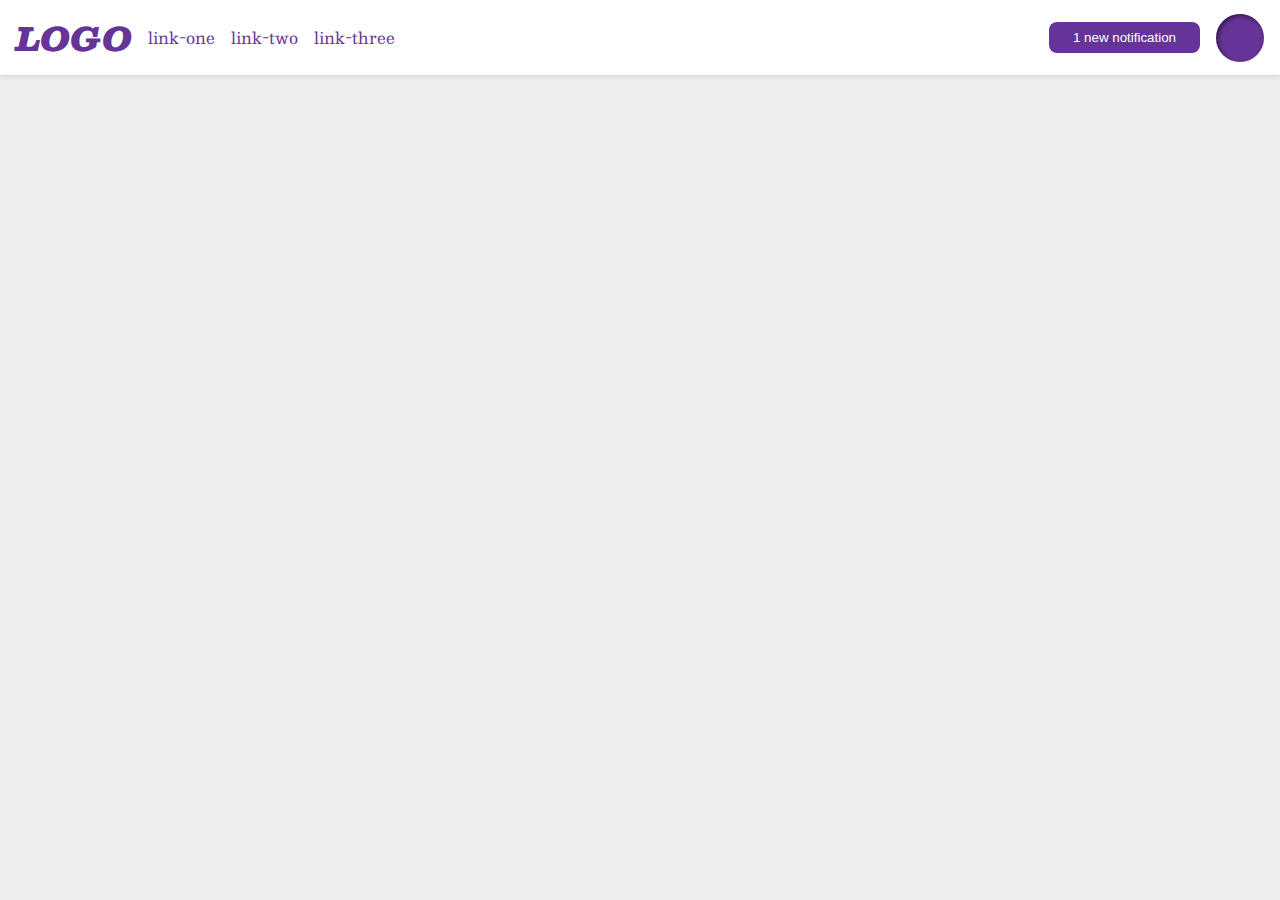
<file: foundations/flex/03-flex-header-2/index.html>
<!DOCTYPE html>
<html lang="en">
  <head>
    <meta charset="UTF-8">
    <meta http-equiv="X-UA-Compatible" content="IE=edge">
    <meta name="viewport" content="width=device-width, initial-scale=1.0">
    <title>Flex Header 2</title>
    <link rel="stylesheet" href="style.css">
  </head>
  <body>
    <div class="header">
      <div class="left">
        <div class="logo">
          LOGO
        </div>
        <ul class="links">
          <li><a href="https://google.com">link-one</a></li>
          <li><a href="https://google.com">link-two</a></li>
          <li><a href="https://google.com">link-three</a></li>
        </ul>
      </div>
      <div class="right">
        <button class="notifications">
          1 new notification
        </button>
        <div class="profile-image"></div>
      </div>
    </div>
  </body>
</html>
</file>
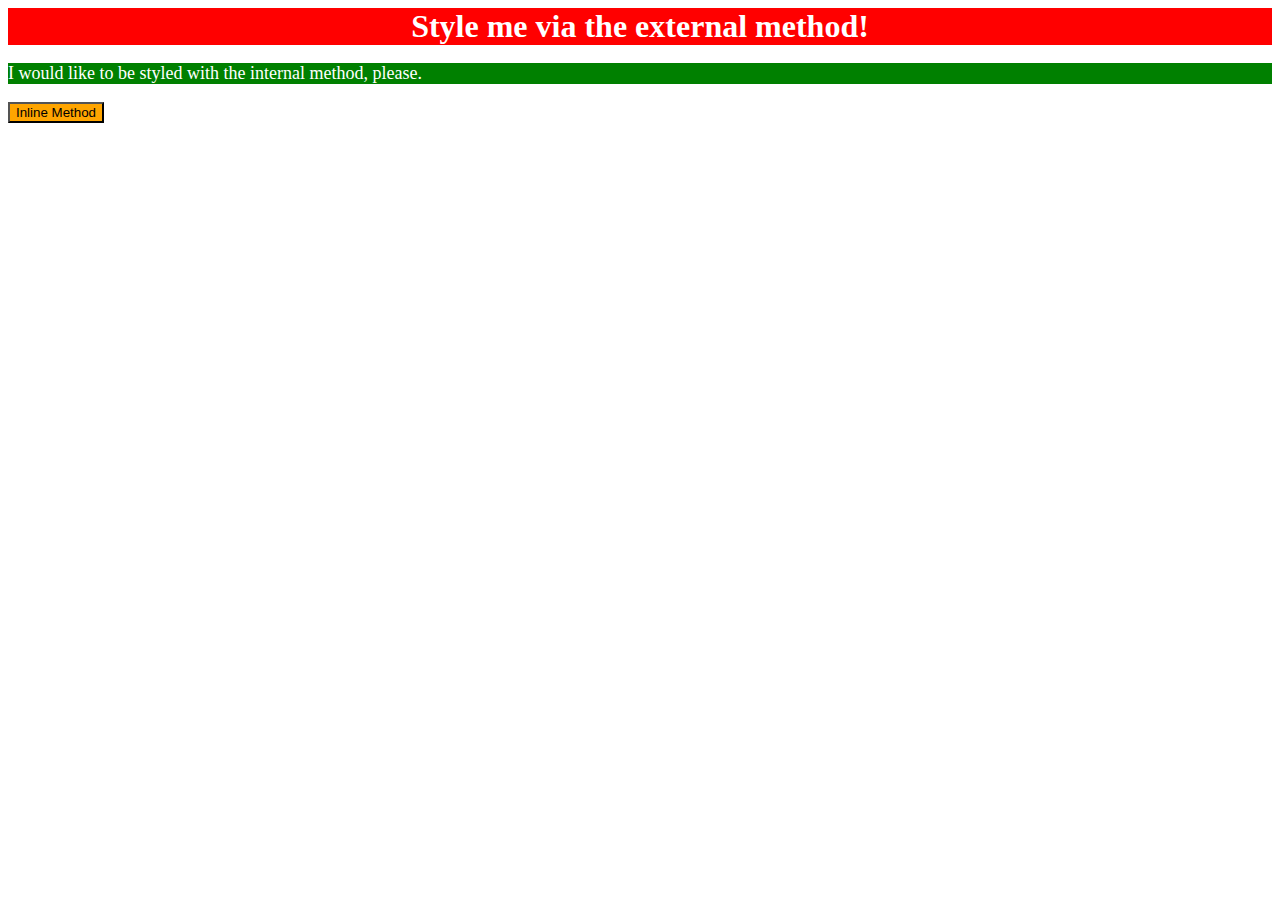
<file: foundations/intro-to-css/01-css-methods/index.html>
<!DOCTYPE html>
<html lang="en">
  <head>
    <meta charset="UTF-8">
    <meta http-equiv="X-UA-Compatible" content="IE=edge">
    <meta name="viewport" content="width=device-width, initial-scale=1.0">
    <link rel="stylesheet" href="styles.css">
    <!--* `p`: a green background, white text, and a font size of 18px-->
    <style>
      p{
        color:white;
        background-color: green;
        font-size:18px;
      }
    </style>
    <title>Methods for Adding CSS</title>
  </head>
  <body>
    <div>Style me via the external method!</div>
    <p>I would like to be styled with the internal method, please.</p>
    <!--* `button`: an orange background and a font size of 18px-->
    <button style="background-color: orange; font-size:18;">Inline Method</button>
  </body>
</html>
</file>
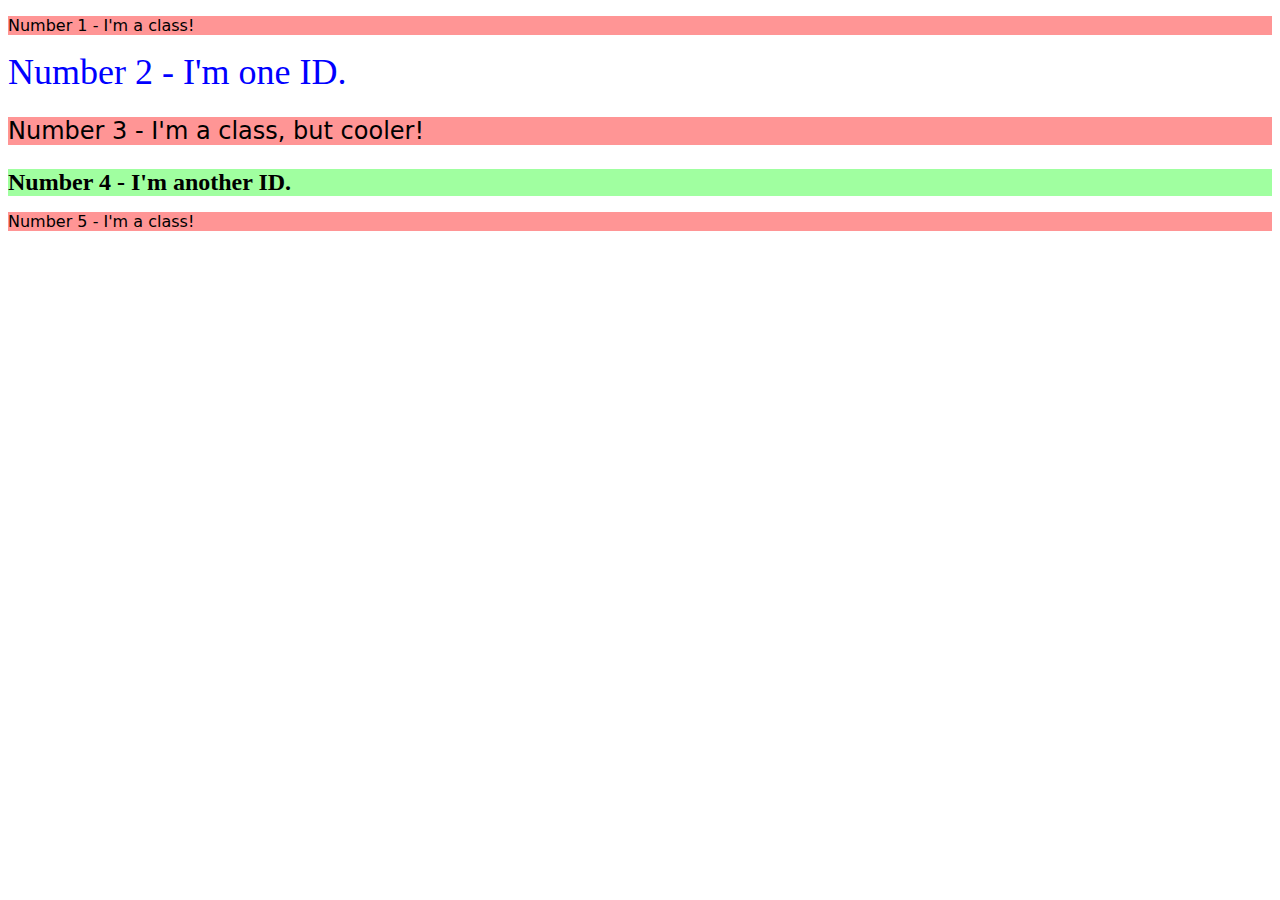
<file: foundations/intro-to-css/02-class-id-selectors/index.html>
<!DOCTYPE html>
<html lang="en">
  <head>
    <meta charset="UTF-8">
    <meta http-equiv="X-UA-Compatible" content="IE=edge">
    <meta name="viewport" content="width=device-width, initial-scale=1.0">
    <title>Class and ID Selectors</title>
    <link rel="stylesheet" href="style.css">
  </head>
  <body>
    <p class="odd">Number 1 - I'm a class!</p>
    <div id="second">Number 2 - I'm one ID.</div>
    <p class="odd big">Number 3 - I'm a class, but cooler!</p>
    <div class="big" id="fourth">Number 4 - I'm another ID.</div>
    <p class="odd">Number 5 - I'm a class!</p>
  </body>
</html>
</file>
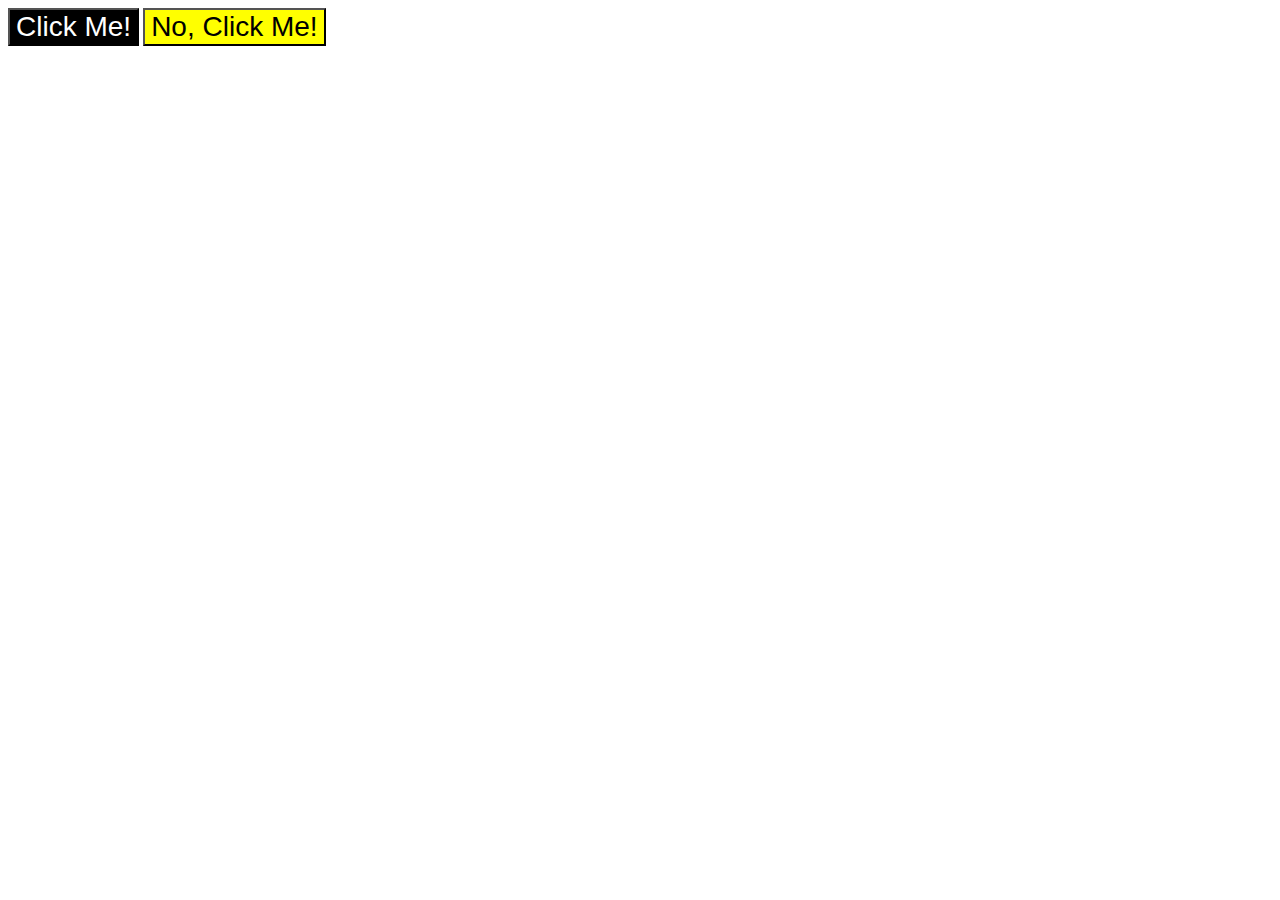
<file: foundations/intro-to-css/03-grouping-selectors/index.html>
<!DOCTYPE html>
<html lang="en">
  <head>
    <meta charset="UTF-8">
    <meta http-equiv="X-UA-Compatible" content="IE=edge">
    <meta name="viewport" content="width=device-width, initial-scale=1.0">
    <title>Grouping Selectors</title>
    <link rel="stylesheet" href="style.css">
  </head>
  <body>
    <button class="lies">Click Me!</button>
    <button class="truth">No, Click Me!</button>
  </body>
</html>
</file>
<file: foundations/flex/03-flex-header-2/style.css>
/* this is some magical font-importing.  
you'll learn about it later. */
@import url('https://fonts.googleapis.com/css2?family=Besley:ital,wght@0,400;1,900&display=swap');

body {
  margin: 0;
  background: #eee;
  font-family: Besley, serif;
}

.header {
  display: flex;
  justify-content: space-between;
  align-items: center;
  background: white;
  border-bottom: 1px solid #ddd;
  box-shadow: 0 0 8px rgba(0,0,0,.1);
  padding: 8px 16px;
  gap: 8px;
}

ul {
  display: flex;
  gap: 1em;
  padding: 0px;
}

.profile-image {
  background: rebeccapurple;
  box-shadow: inset 2px 2px 4px rgba(0,0,0,.5);
  border-radius: 50%;
  width: 48px;
  height: 48px;
}

.logo {
  color: rebeccapurple;
  font-size: 32px;
  font-weight: 900;
  font-style: italic;
}

button {
  border: none;
  border-radius: 8px;
  background: rebeccapurple;
  color: white;
  padding: 8px 24px;
}

a {
  /* this removes the line under our links */
  text-decoration: none;
  color: rebeccapurple;
}

ul {
  list-style-type: none;
}

.right, .left {
  display: flex;
  gap: 16px;
  align-items: center;
}
</file>
<file: foundations/intro-to-css/01-css-methods/styles.css>
/** `div`: a red background, white text, a font size of 32px, 
center aligned, and bold*/
div{
    color:white;
    background-color: red;
    text-align: center;
    font-size: 32px;
    font-weight: bold;
}
</file>
<file: foundations/intro-to-css/02-class-id-selectors/style.css>
.odd{
    background-color: #ff6060aa;
    font-family: Verdana, "DejaVu Sans", sans-serif;
}

#second{
    color: #0000ff;
    font-size: 36px;
}

.big{
    font-size: 24px;
}

#fourth{
    background-color: #a0ffa0;
    font-weight: bold;
}
</file>
<file: foundations/intro-to-css/03-grouping-selectors/style.css>
.lies{
    color:white;
    background-color: black;
}

.truth{
    background-color: yellow;
}

.lies,.truth{
    font-size: 28px;
    font-family: Helvetica, "Times New Roman", sans-serif;
}
</file>
